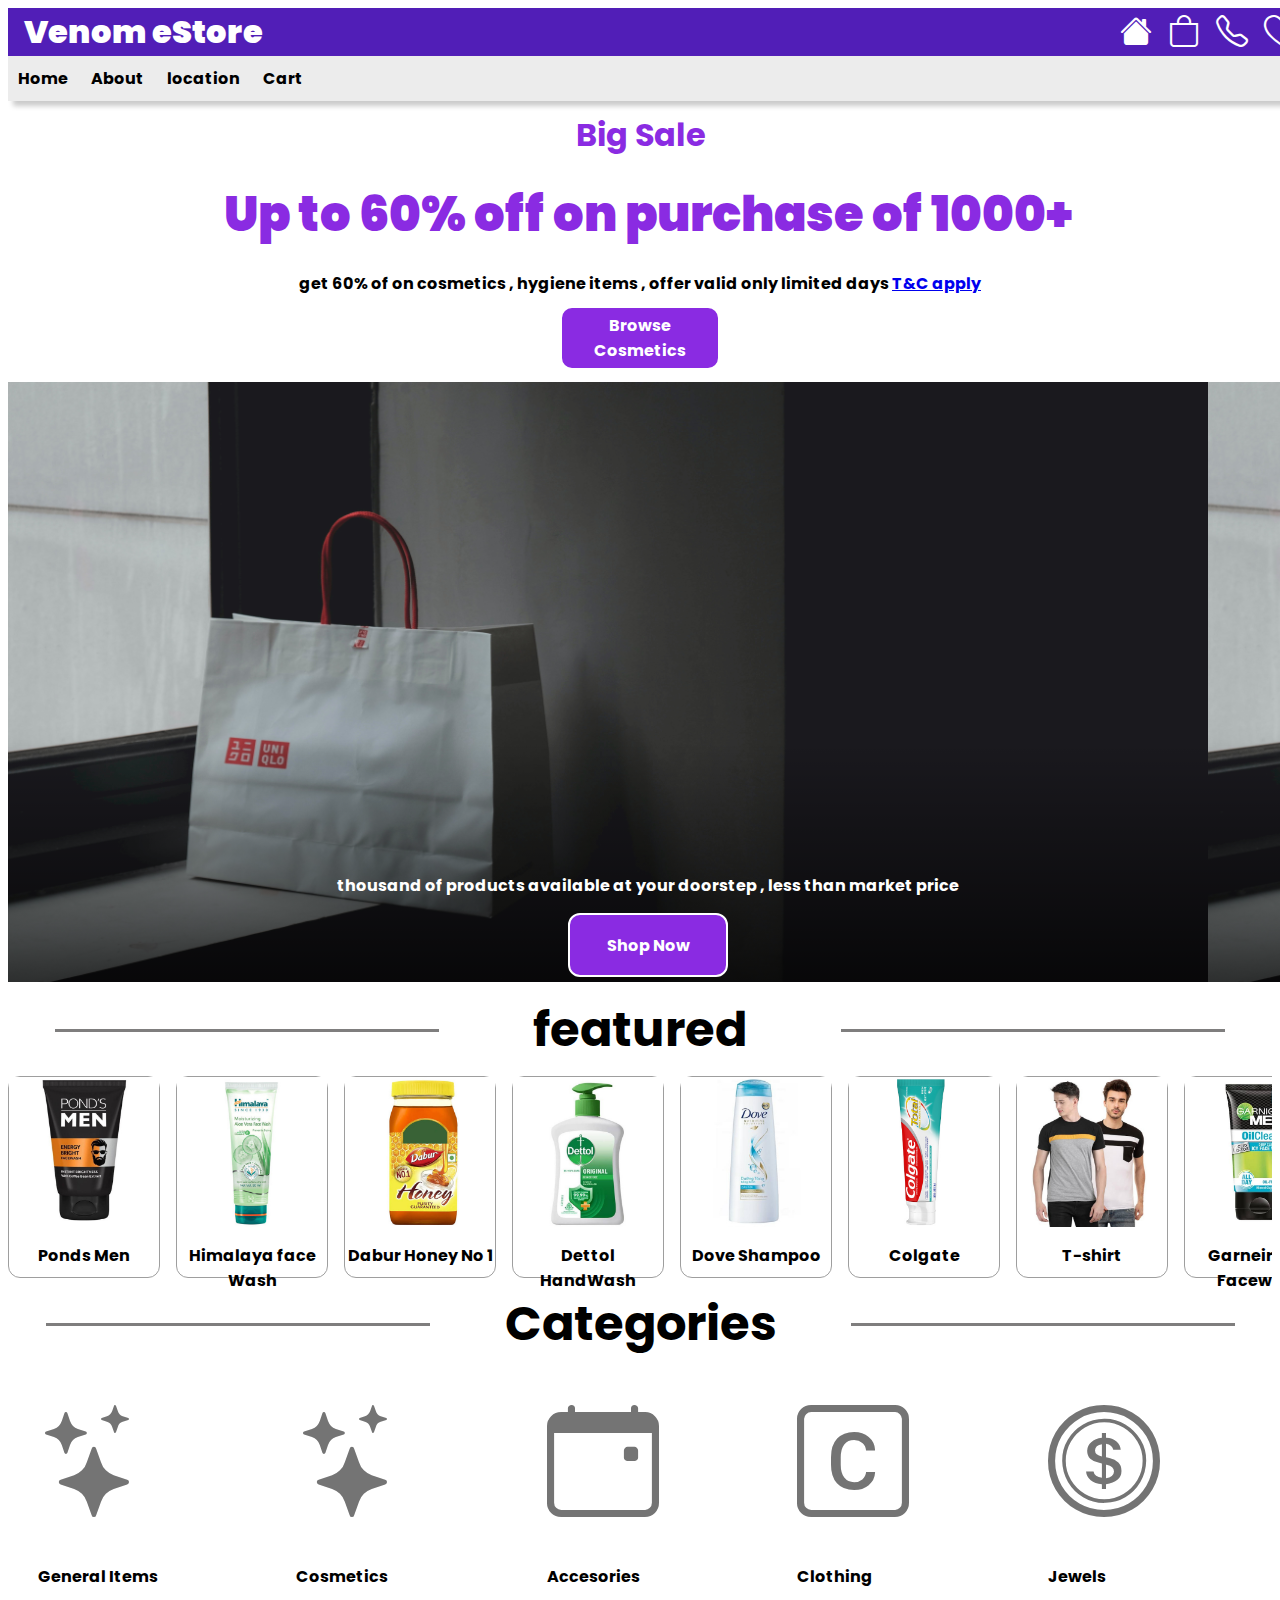
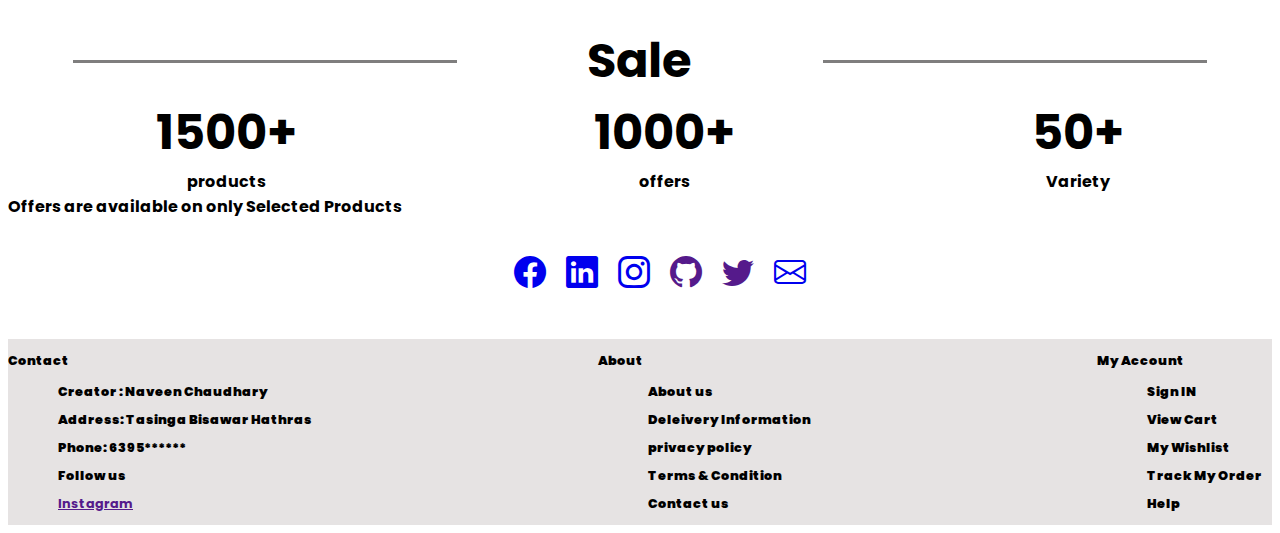
<file: index.html>
<!DOCTYPE html>
<html lang="en">
<head>
    <meta charset="UTF-8">
    <meta http-equiv="X-UA-Compatible" content="IE=edge">
    <meta name="viewport" content="width=device-width, initial-scale=1.0">
    <title>Shop </title>
    <link rel="stylesheet" href="home.css">
    <link rel="stylesheet" href="help.css">

<!-- font family -->
<link rel="preconnect" href="https://fonts.googleapis.com">
<link rel="preconnect" href="https://fonts.gstatic.com" crossorigin>
<link href="https://fonts.googleapis.com/css2?family=Poppins:wght@100&display=swap" rel="stylesheet">
<!-- end font -->

<!-- bootstrap -->
<!-- CSS only -->
<link rel="stylesheet" href="Responsive.css">
<link rel="stylesheet" href="https://cdn.jsdelivr.net/npm/bootstrap-icons@1.9.1/font/bootstrap-icons.css">
<link href="https://cdn.jsdelivr.net/npm/bootstrap@5.2.0/dist/css/bootstrap.min.css" rel="stylesheet" integrity="sha384-gH2yIJqKdNHPEq0n4Mqa/HGKIhSkIHeL5AyhkYV8i59U5AR6csBvApHHNl/vI1Bx" crossorigin="anonymous">

<!-- Ennd JavaScript -->
</head>
<body>
 <!-- Navbar -->
    <header id="header">
         <div id="hamBurger"><i class="bi bi-three-dots"></i>
         </div>
         <div id="brandname">
            Venom eStore
        </div>
        <div id="icons">
            <!-- <div id="cross"><i class="bi bi-arrow-left"></i></div>  -->
            
            <a href="index.html"><i class="bi fa-3x fa-xl bi-house-fill" style="font-size:2em"></i></a>
            <a href="cart.html"><i class="bi bi-bag" style="font-size:2em"></i></a>
            
            <a href="help.html"><i class="bi bi-telephone" style="font-size:2em"></i></a>
            <a href="wishlist.html"> <i class="bi bi-heart" style="font-size:2em"></i></a>
           
            <!-- <i class="bi bi-info-circle-fill" style="font-size:2em"></i> -->
        </div>

        <div id="sidebar">
       <i class="bi bi-arrow-left" style="font-size:2em;" id="cross"></i>
             <div>
                
                <a href="index.html"><i class="bi fa-3x fa-xl bi-house-fill" style="font-size:2em"></i></a>
                Home
               <a href="cart.html"> <i class="bi bi-bag" style="font-size:2em"></i></a>Cart
                
                <a href="wishlist.html"><i class="bi bi-heart" style="font-size:2em"></i></a>
                Wishlist
                
                <a href="help.html"><i class="bi bi-telephone" style="font-size:2em"></i></a>
                Help
               
                <a href=""> <i class="bi bi-geo-alt"style="font-size:2em"></i></a>
                YourLocation 
                
                <a href=""><i class="bi bi-graph-up-arrow"style="font-size:2em"></i></a>
                Track Your Order
                
                <a href=""><i class="bi bi-hand-thumbs-up"style="font-size:2em"></i></a>
                Support Me
             </div>
            <div>
                <div>
                        <p>
                            You Can Shop Anything You want
                        </p>
                        <p>
                            Feel Free to shop
                        </p>
                </div>
            </div> 
        </div>
    </header>
    <!-- Navbar End -->

    <div id="subheader">
        <a href="index.html">Home</a>
        <a href="help.html">About</a>
        <a  href="https://www.google.com">location</a>
        <a href="cart.html">Cart</a>
    </div>

<!-- Caraosel -->
<div id="carausel">

 <p id="sale">Big Sale</p>
 <p id="saledetails">Up to 60% off on purchase of 1000+</p>
 <p id="saleinfo">get 60% of on cosmetics , hygiene items , offer valid only limited days
    <span><a href="http://">T&C apply</a></span>
 </p>
 <button id="cosmeticbtn" class="button">Browse Cosmetics</button>

 
 <div id="banner">
 <div>
     <button style="margin: 5px auto;" class="button">Shop Now</button>
     <p>thousand of products available at your doorstep , less than market price</p>
 </div>
 </div>
</div>
<!-- carausel End -->

<!-- Tab -->
<div class="divtitle"><div></div><span>featured</span><div></div></div>


<div id="featured" class="scrollbar">
    
    <div class="featured card">
      <img src="pondsmen.jpg" alt="">
      <p>Ponds Men</p>₹
      <!-- <div>100</div> -->
      <button class="addtocart" id="pondsmen" onclick="showloader()">164</button>
    </div>

    <div class="featured card">
    <img src="Himallaya.jpg" alt="">
    <p>Himalaya face Wash</p>₹
    <!-- <div>100</div> -->
    <button class="addtocart" id="Himallaya" onclick="showloader()">65</button>
    </div>

    <div class="featured card">
        <img src="daburhoney.jpg" alt="">
        <p>Dabur Honey No 1</p>₹
        <!-- <div>100</div> -->
        <button class="addtocart" id="daburhoney" onclick="showloader()">399</button>        
    </div>
    <div class="featured card">
        <img src="dettol.jpg" alt="">
        <p>Dettol HandWash</p>₹
        <!-- <div>100</div> -->
        <button class="addtocart" id="dettol" onclick="showloader()">79</button>        
    </div>
    <div class="featured card">
        <img src="dove.jpg" alt="">
        <p>Dove Shampoo</p>₹
        <!-- <div>100</div> -->
        <button class="addtocart" id="dove" onclick="showloader()">287</button>        
    </div>
    <div class="featured card">
        <img src="Colgate.jpg" alt="">
        <p>Colgate</p>₹
        <!-- <div>100</div> -->
        <button class="addtocart" id="Colgate" onclick="showloader()">200</button>
    </div>
    <div class="featured card">
        <img src="Tshits.jpg" alt="">
        <p>T-shirt</p>₹
        <!-- <div>100</div> -->
        <button class="addtocart" id="Tshits" onclick="showloader()">499</button>
    </div>
    <div class="featured card">
        <img src="garneirmen.jpg" alt="">
        <p>Garneir Men Facewash</p>₹
        <!-- <div>100</div> --><button class="addtocart" id="garneirmen" onclick="showloader()">99</button>
    </div>
    
</div>


<div class="divtitle"><div></div><span>Categories</span><div></div></div>

<div id="categories" class="scrollbar">
    <div class="symbolbox">
        <div>
           <a href="generalitems.html"><i class="bi bi-stars symbol"></i></a>
    </div>
    <p>
General Items
    </p>
</div>


    <div class="symbolbox">
        <div>
            <a href="cosmetics.html"><i class="bi bi-stars symbol"></i></a>
        </div>
    <p>
Cosmetics
    </p></div>
    <div class="symbolbox">
        <div>
      
           <a href="accessories.html"><i class="bi bi-calendar-event symbol"></i> </a>
    </div>
    <p>
Accesories
    </p></div>
    <div class="symbolbox">
        <div>
            <a href="clothing.html"><i class="bi bi-c-square symbol"></i></a>
    </div>
    <p>
Clothing
    </p></div>
    <div class="symbolbox">
        <div>
            <a href="accessories.html"><i class="bi bi-coin symbol"></i> </a>
    </div>
    <p>
Jewels
    </p></div>

</div>



<div class="divtitle"><div></div><span>Sale</span><div></div></div>  
<div id="salestatics">
    <div>

        <div>
            1500+
        </div>
 products
    </div>


    <div>

        <div>
1000+ 
        </div>
offers
    </div>


    <div>

        <div>
50+
        </div>
Variety
    </div>

</div>

<div class="saleinfo">
 Offers are available on only Selected Products 
</div>



<div class="contact">
    <!-- <p>Connect with me</p> -->
    <ul style="font-size: 2rem;">
       <a href="https://www.facebook.com/samrat.navi.52"><li><i class="bi bi-facebook"></i></li></a>
       <a href="https://www.linkedin.com/in/naveen-chaudhary-6b2755227"><li><i class="bi bi-linkedin"></i></li></a>
       <a href="https://www.instagram.com/naveenchaudhary1402/"><li><i class="bi bi-instagram"></i></li></a>
       <a href=""><li><i class="bi bi-github"></i></li></a>
       <a href=""><li><i class="bi bi-twitter"></i></li></a>
       <a href="mailto:navi1419naveen@gmail.com"><li><i class="bi bi-envelope"></i></li></a>

    </ul>
</div>



<div id="alertcontainer">
    <div id="alert">
    Item Added to Cart
        <div>
    <div id="loader1"></div>
    <div id="loader2"></div>
    <div id="loader3"></div>
        </div>
      </div>
  </div>


<footer style="font-size: 0.8rem;">
    <div> <p>Contact</p>
      <ul>
        <li>Creator : Naveen Chaudhary</li>
        <li>Address: Tasinga Bisawar Hathras </li>
        <li>Phone:  6395******</li>
        <li>Follow us</li>
        <li><a href="">Instagram</a></li>
      </ul>
     </div>

    <div> <p>About</p>
   <ul>
    <li>About us</li>
    <li>Deleivery Information</li>
    <li>privacy policy</li>
    <li>Terms & Condition</li>
    <li>Contact us</li>
   </ul>
    </div>
<div> <p>My Account</p>

    <ul>
        <li>Sign IN</li>
        <li>View Cart</li>
        <li>My Wishlist</li>
        <li>Track My Order</li>
        <li>Help</li>
    </ul>

 </div>
</footer>




<!-- JavaScript Bundle with Popper -->
<script src="https://cdn.jsdelivr.net/npm/bootstrap@5.2.0/dist/js/bootstrap.bundle.min.js" integrity="sha384-A3rJD856KowSb7dwlZdYEkO39Gagi7vIsF0jrRAoQmDKKtQBHUuLZ9AsSv4jD4Xa" crossorigin="anonymous"></script>
<script src="home.js"></script>
</body>
</html>
</file>
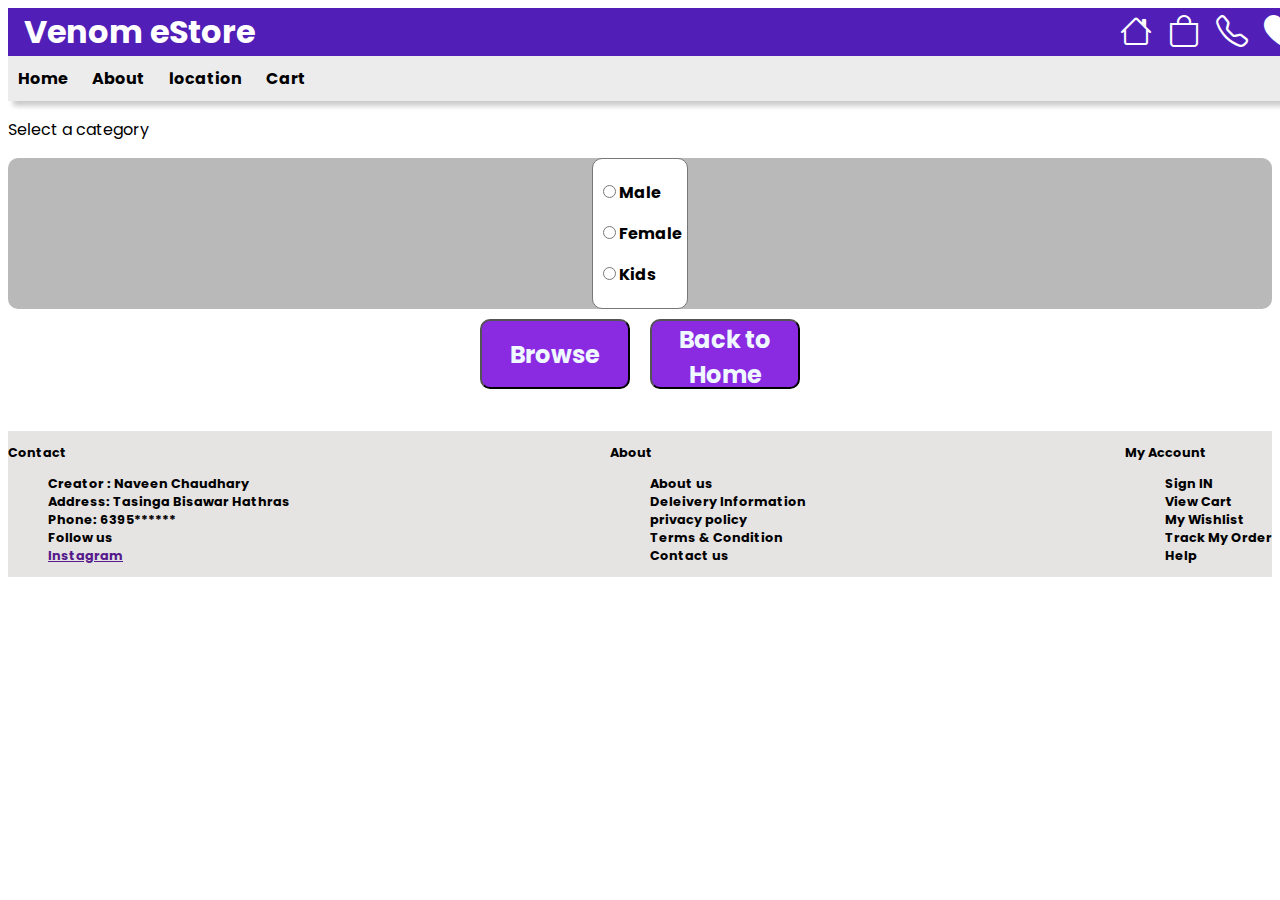
<file: accessories.html>
<!DOCTYPE html>
<html lang="en">
<head>
    <meta charset="UTF-8">
    <meta http-equiv="X-UA-Compatible" content="IE=edge">
    <meta name="viewport" content="width=device-width, initial-scale=1.0">
    <title>Shop </title>
    <link rel="stylesheet" href="home.css">

<!-- font family -->
<link rel="preconnect" href="https://fonts.googleapis.com">
<link rel="preconnect" href="https://fonts.gstatic.com" crossorigin>
<link href="https://fonts.googleapis.com/css2?family=Poppins:wght@100&display=swap" rel="stylesheet">
<!-- end font -->

<!-- bootstrap -->
<!-- CSS only -->
<link rel="stylesheet" href="Responsive.css">
<link rel="stylesheet" href="https://cdn.jsdelivr.net/npm/bootstrap-icons@1.9.1/font/bootstrap-icons.css">
<link href="https://cdn.jsdelivr.net/npm/bootstrap@5.2.0/dist/css/bootstrap.min.css" rel="stylesheet" integrity="sha384-gH2yIJqKdNHPEq0n4Mqa/HGKIhSkIHeL5AyhkYV8i59U5AR6csBvApHHNl/vI1Bx" crossorigin="anonymous">

<!-- Ennd JavaScript -->
</head>
<body>
 <!-- Navbar -->
    <header id="header">
         <div id="hamBurger"><i class="bi bi-three-dots"></i>
         </div>
         <div id="brandname">
            Venom eStore
        </div>
        <div id="icons">
            <!-- <div id="cross"><i class="bi bi-arrow-left"></i></div>  -->
            
            <a href="index.html"><i class="bi fa-3x fa-xl bi-house" style="font-size:2em"></i></a>
            <a href="cart.html"><i class="bi bi-bag" style="font-size:2em"></i></a>
            
            <a href="help.html"><i class="bi bi-telephone" style="font-size:2em"></i></a>
            <a href="wishlist.html"> <i class="bi bi-heart-fill" style="font-size:2em"></i></a>
           
            <!-- <i class="bi bi-info-circle-fill" style="font-size:2em"></i> -->
        </div>

        <div id="sidebar">
       <i class="bi bi-arrow-left" style="font-size:2em;" id="cross"></i>
             <div>
                
                <a href="index.html"><i class="bi fa-3x fa-xl bi-house" style="font-size:2em"></i></a>
                Home
               <a href="cart.html"> <i class="bi bi-bag" style="font-size:2em"></i></a>Cart
                
                <a href="wishlist.html"><i class="bi bi-heart-fill" style="font-size:2em"></i></a>
                Wishlist
                
                <a href="help.html"><i class="bi bi-telephone" style="font-size:2em"></i></a>
                Help
               
                <a href=""> <i class="bi bi-geo-alt"style="font-size:2em"></i></a>
                YourLocation 
                
                <a href=""><i class="bi bi-graph-up-arrow"style="font-size:2em"></i></a>
                Track Your Order
                
                <a href=""><i class="bi bi-hand-thumbs-up"style="font-size:2em"></i></a>
                Support Me
             </div>
            <div>
                <div>
                        <p>
                            You Can Shop Anything You want
                        </p>
                        <p>
                            Feel Free to shop
                        </p>
                </div>
            </div> 
        </div>
    </header>
    <!-- Navbar End -->

    <div id="subheader">
        <a href="index.html">Home</a>
        <a href="help.html">About</a>
        <a  href="#">location</a>
        <a href="cart.html">Cart</a>
    </div>
  

    <p>Select a category</p>

    <div id="categoriescontainer">

   
      <div class="table">
         <p> <input type="radio" name="gender">Male </p>
         <p> <input type="radio" name="gender">Female </p>
         <p> <input type="radio" name="gender">Kids</p>

      </div>
      <div class="table" id="maleclothes">
         <p> <input type="radio" name="clothtype">Watches</p>
         <p> <input type="radio" name="clothtype">Smart Watches</p>
         <p> <input type="radio" name="clothtype">Belts</p>
         <p> <input type="radio" name="clothtype">Sunglasses</p>
         <p> <input type="radio" name="clothtype">headphones</p>
         <p> <input type="radio" name="clothtype">footwear</p>
      </div>

      <div class="table" id="femaleclothes">
        <p> <input type="radio" name="clothtype">Jewellery</p>
        <p> <input type="radio" name="clothtype">Purses</p>
        <p> <input type="radio" name="clothtype">handbangs</p>
        <p> <input type="radio" name="clothtype">watches</p>
        <p> <input type="radio" name="clothtype">Bracelets</p>
        <p> <input type="radio" name="clothtype">Others</p>
     </div>

     
     <div class="table" id="kidsclothes">
        <p> <input type="radio" name="clothtype">Superhero bandana</p>
        <p> <input type="radio" name="clothtype">Costumes add ons</p>
        <p> <input type="radio" name="clothtype">Marvel </p>
        <p> <input type="radio" name="clothtype">Watches</p>
        <p> <input type="radio" name="clothtype">Shoes</p>
        <p> <input type="radio" name="clothtype">School items</p>
     </div>


      <div class="table" id="pricerange">
         <p> <input type="radio" name="price" > <500 </p>
         <p> <input type="radio" name="price" >  500-1000 </p>
         <p> <input type="radio" name="price" > 1000-1500 </p>
         <p> <input type="radio" name="price" > 1500-2000 </p>
         <p> <input type="radio" name="price" > 2000-3000</p>
         <p> <input type="radio" name="price" > 3000> </p>
      </div>
    </div>

    <div id="buttongroup">
        <a href="#"><button onclick="showloader(1000)">Browse</button></a>
        <a href="index.html"><button>Back to Home</button></a>
    </div>

    <div id="alertcontainer">
        <div id="alert">
         Successfully  Done !!
            <div>
        <div id="loader1"></div>
        <div id="loader2"></div>
        <div id="loader3"></div>
            </div>
          </div>
      </div>


    <footer style="font-size: 0.8rem;">
        <div> <p>Contact</p>
          <ul>
            <li>Creator : Naveen Chaudhary</li>
            <li>Address: Tasinga Bisawar Hathras </li>
            <li>Phone:  6395******</li>
            <li>Follow us</li>
            <li><a href="">Instagram</a></li>
          </ul>
         </div>
    
        <div> <p>About</p>
       <ul>
        <li>About us</li>
        <li>Deleivery Information</li>
        <li>privacy policy</li>
        <li>Terms & Condition</li>
        <li>Contact us</li>
       </ul>
        </div>
    <div> <p>My Account</p>
    
        <ul>
            <li>Sign IN</li>
            <li>View Cart</li>
            <li>My Wishlist</li>
            <li>Track My Order</li>
            <li>Help</li>
        </ul>
    
     </div>
    </footer>
    
    
    
    
    <!-- JavaScript Bundle with Popper -->
    <script src="https://cdn.jsdelivr.net/npm/bootstrap@5.2.0/dist/js/bootstrap.bundle.min.js" integrity="sha384-A3rJD856KowSb7dwlZdYEkO39Gagi7vIsF0jrRAoQmDKKtQBHUuLZ9AsSv4jD4Xa" crossorigin="anonymous"></script>
    <script src="home.js"></script>
    </body>
    </html>
</file>
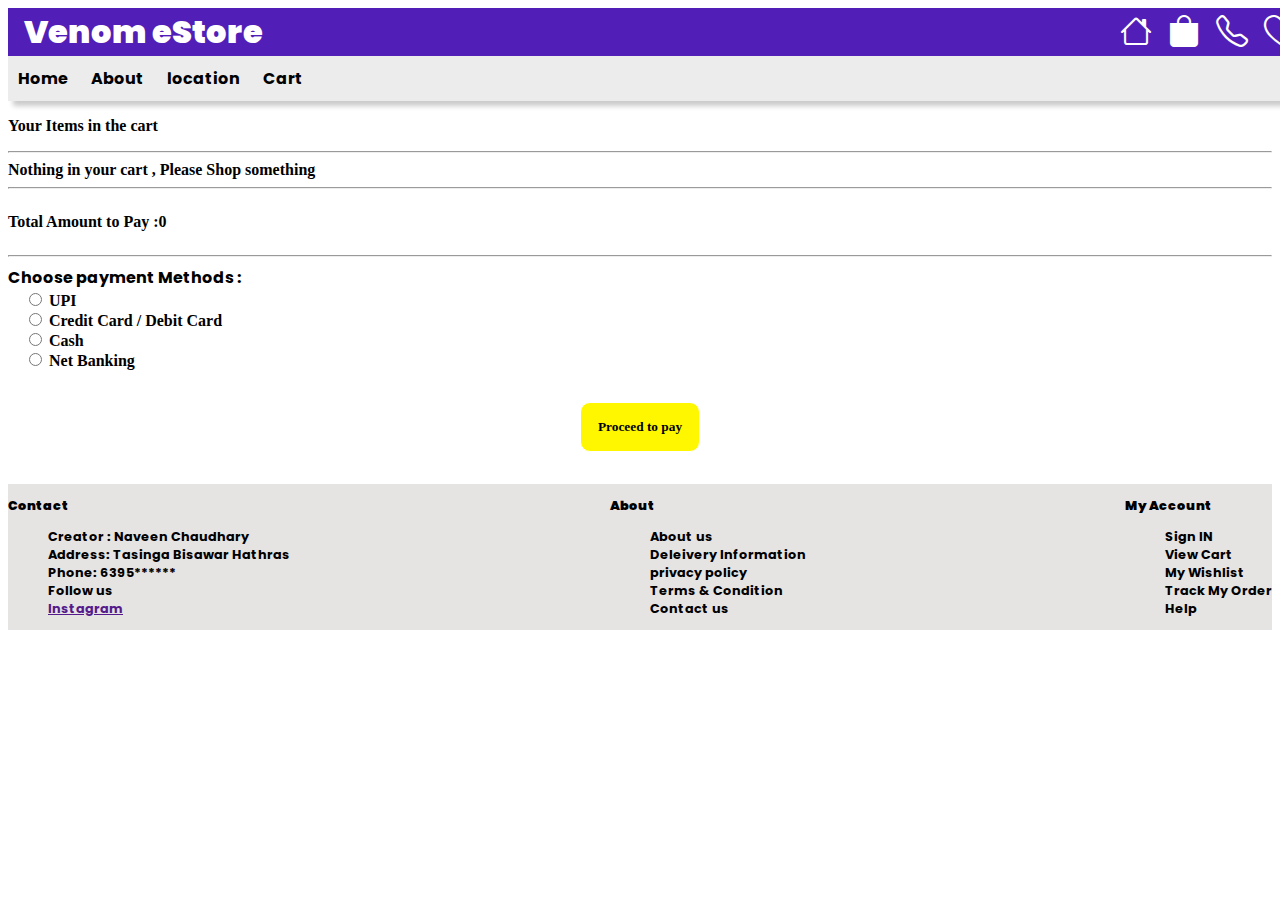
<file: cart.html>
<!DOCTYPE html>
<html lang="en">
<head>
    <meta charset="UTF-8">
    <meta http-equiv="X-UA-Compatible" content="IE=edge">
    <meta name="viewport" content="width=device-width, initial-scale=1.0">
    <title>Shop </title>
    <link rel="stylesheet" href="home.css">
    <link rel="stylesheet" href="cart.css">

<!-- font family -->
<link rel="preconnect" href="https://fonts.googleapis.com">
<link rel="preconnect" href="https://fonts.gstatic.com" crossorigin>
<link href="https://fonts.googleapis.com/css2?family=Poppins:wght@100&display=swap" rel="stylesheet">
<!-- end font -->

<!-- bootstrap -->
<!-- CSS only -->
<link rel="stylesheet" href="Responsive.css">
<link rel="stylesheet" href="https://cdn.jsdelivr.net/npm/bootstrap-icons@1.9.1/font/bootstrap-icons.css">
<link href="https://cdn.jsdelivr.net/npm/bootstrap@5.2.0/dist/css/bootstrap.min.css" rel="stylesheet" integrity="sha384-gH2yIJqKdNHPEq0n4Mqa/HGKIhSkIHeL5AyhkYV8i59U5AR6csBvApHHNl/vI1Bx" crossorigin="anonymous">

<!-- Ennd JavaScript -->
</head>
<body>
 <!-- Navbar -->
    <header id="header">
         <div id="hamBurger"><i class="bi bi-three-dots"></i>
         </div>
         <div id="brandname">
            Venom eStore
        </div>
        <div id="icons">
            <!-- <div id="cross"><i class="bi bi-arrow-left"></i></div>  -->
            
            <a href="index.html"><i class="bi fa-3x fa-xl bi-house" style="font-size:2em"></i></a>
            <a href="cart.html"><i class="bi bi-bag-fill" style="font-size:2em"></i></a>
            
            <a href="help.html"><i class="bi bi-telephone" style="font-size:2em"></i></a>
            <a href="wishlist.html"> <i class="bi bi-heart" style="font-size:2em"></i></a>
           
            <!-- <i class="bi bi-info-circle-fill" style="font-size:2em"></i> -->
        </div>

        <div id="sidebar">
       <i class="bi bi-arrow-left" style="font-size:2em;" id="cross"></i>
             <div>
                
                <a href="index.html"><i class="bi fa-3x fa-xl bi-house" style="font-size:2em"></i></a>
                Home
               <a href="cart.html"> <i class="bi bi-bag-fill" style="font-size:2em"></i></a>Cart
                
                <a href="wishlist.html"><i class="bi bi-heart" style="font-size:2em"></i></a>
                Wishlist
                
                <a href="help.html"><i class="bi bi-telephone" style="font-size:2em"></i></a>
                Help
               
                <a href=""> <i class="bi bi-geo-alt"style="font-size:2em"></i></a>
                YourLocation 
                
                <a href=""><i class="bi bi-graph-up-arrow"style="font-size:2em"></i></a>
                Track Your Order
                
                <a href=""><i class="bi bi-hand-thumbs-up"style="font-size:2em"></i></a>
                Support Me
             </div>
            <div>
                <div>
                        <p>
                            You Can Shop Anything You want
                        </p>
                        <p>
                            Feel Free to shop
                        </p>
                </div>
            </div> 
        </div>
    </header>
    <!-- Navbar End -->

    <div id="subheader">
        <a href="index.html">Home</a>
        <a href="help.html">About</a>
        <a  href="https://google.com">location</a>
        <a href="cart.html">Cart</a>
    </div>


    <div id="allcart">
          
    <p class="carttitle">Your Items in  the cart</p>
    <hr>
     <div id="cartitemcontainer">
     
     </div>

     
     <div id="bill">
        <p>
            Total Amount to Pay : 
        </p>
        <p id="amount">
             0
        </p>
     </div>


     <hr>

     Choose payment Methods :
     <div id="payment" style="margin-left: 1rem;">
        <input type="radio" name="payment"> UPI <br>
        <input type="radio" name="payment"> Credit Card / Debit Card <br>
        <input type="radio" name="payment"> Cash <br>
        <input type="radio" name="payment"> Net Banking <br>
     </div>

     <button id="paymentbutton" onclick="showloader()">Proceed to pay</button>



    </div>

    <!-- alert -->
  
  <div id="alertcontainer">
    <div id="alert">
        payment processing
        <div>
    <div id="loader1"></div>
    <div id="loader2"></div>
    <div id="loader3"></div>
        </div>
      </div>
  </div>






    <footer style="font-size: 0.8rem;">
        <div> <p>Contact</p>
          <ul>
            <li>Creator : Naveen Chaudhary</li>
            <li>Address: Tasinga Bisawar Hathras </li>
            <li>Phone:  6395******</li>
            <li>Follow us</li>
            <li><a href="">Instagram</a></li>
          </ul>
         </div>
    
        <div> <p>About</p>
       <ul>
        <li>About us</li>
        <li>Deleivery Information</li>
        <li>privacy policy</li>
        <li>Terms & Condition</li>
        <li>Contact us</li>
       </ul>
        </div>
    <div> <p>My Account</p>
    
        <ul>
            <li>Sign IN</li>
            <li>View Cart</li>
            <li>My Wishlist</li>
            <li>Track My Order</li>
            <li>Help</li>
        </ul>
    
     </div>
    </footer>
    
    
    
    
    <!-- JavaScript Bundle with Popper -->
    <script src="https://cdn.jsdelivr.net/npm/bootstrap@5.2.0/dist/js/bootstrap.bundle.min.js" integrity="sha384-A3rJD856KowSb7dwlZdYEkO39Gagi7vIsF0jrRAoQmDKKtQBHUuLZ9AsSv4jD4Xa" crossorigin="anonymous"></script>
    <script src="home.js"></script>
    <script src="cart.js"></script>
    </body>
    </html>
</file>
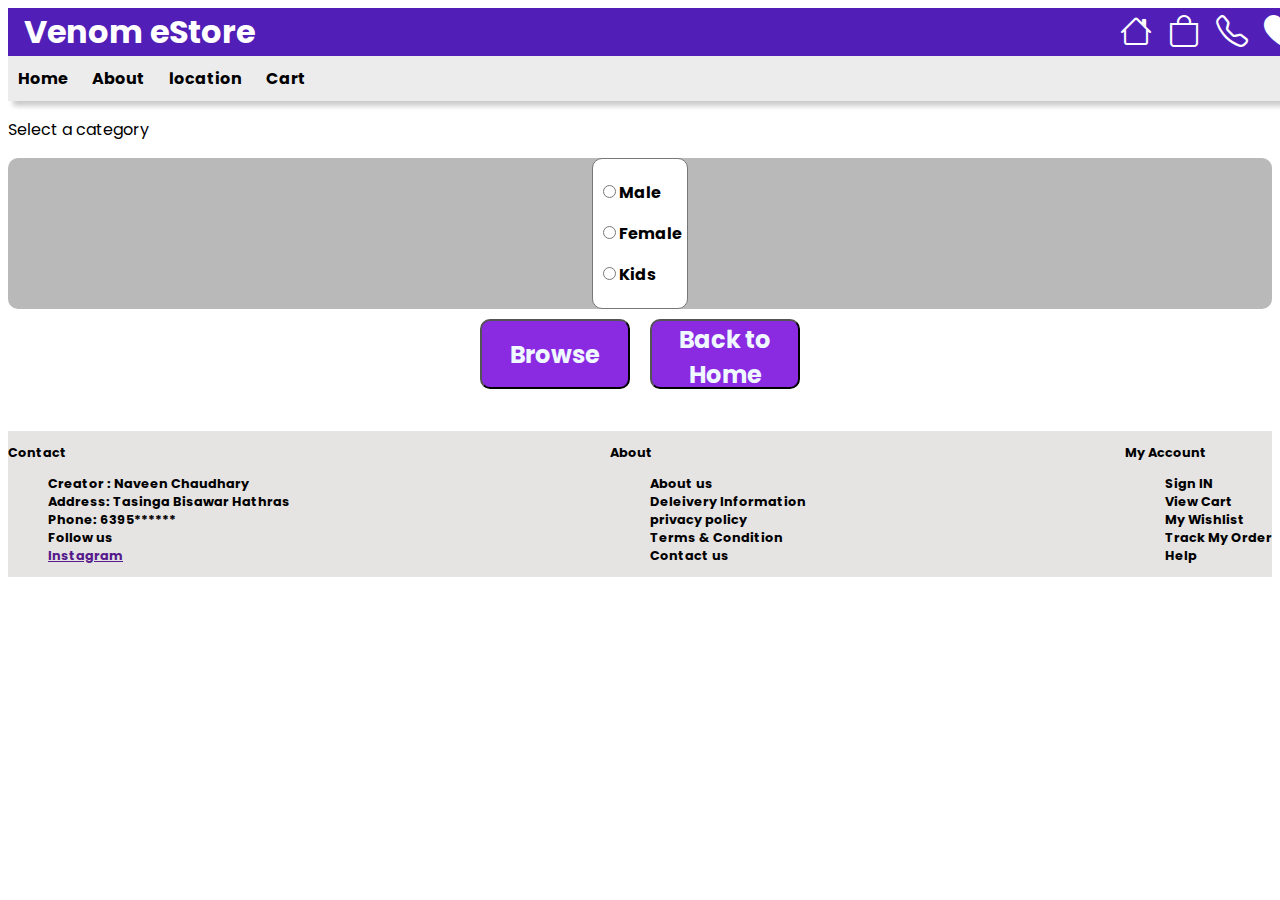
<file: clothing.html>
<!DOCTYPE html>
<html lang="en">
<head>
    <meta charset="UTF-8">
    <meta http-equiv="X-UA-Compatible" content="IE=edge">
    <meta name="viewport" content="width=device-width, initial-scale=1.0">
    <title>Shop </title>
    <link rel="stylesheet" href="home.css">

<!-- font family -->
<link rel="preconnect" href="https://fonts.googleapis.com">
<link rel="preconnect" href="https://fonts.gstatic.com" crossorigin>
<link href="https://fonts.googleapis.com/css2?family=Poppins:wght@100&display=swap" rel="stylesheet">
<!-- end font -->

<!-- bootstrap -->
<!-- CSS only -->
<link rel="stylesheet" href="Responsive.css">
<link rel="stylesheet" href="https://cdn.jsdelivr.net/npm/bootstrap-icons@1.9.1/font/bootstrap-icons.css">
<link href="https://cdn.jsdelivr.net/npm/bootstrap@5.2.0/dist/css/bootstrap.min.css" rel="stylesheet" integrity="sha384-gH2yIJqKdNHPEq0n4Mqa/HGKIhSkIHeL5AyhkYV8i59U5AR6csBvApHHNl/vI1Bx" crossorigin="anonymous">

<!-- Ennd JavaScript -->
</head>
<body>
 <!-- Navbar -->
    <header id="header">
         <div id="hamBurger"><i class="bi bi-three-dots"></i>
         </div>
         <div id="brandname">
            Venom eStore
        </div>
        <div id="icons">
            <!-- <div id="cross"><i class="bi bi-arrow-left"></i></div>  -->
            
            <a href="index.html"><i class="bi fa-3x fa-xl bi-house" style="font-size:2em"></i></a>
            <a href="cart.html"><i class="bi bi-bag" style="font-size:2em"></i></a>
            
            <a href="help.html"><i class="bi bi-telephone" style="font-size:2em"></i></a>
            <a href="wishlist.html"> <i class="bi bi-heart-fill" style="font-size:2em"></i></a>
           
            <!-- <i class="bi bi-info-circle-fill" style="font-size:2em"></i> -->
        </div>

        <div id="sidebar">
       <i class="bi bi-arrow-left" style="font-size:2em;" id="cross"></i>
             <div>
                
                <a href="index.html"><i class="bi fa-3x fa-xl bi-house" style="font-size:2em"></i></a>
                Home
               <a href="cart.html"> <i class="bi bi-bag" style="font-size:2em"></i></a>Cart
                
                <a href="wishlist.html"><i class="bi bi-heart-fill" style="font-size:2em"></i></a>
                Wishlist
                
                <a href="help.html"><i class="bi bi-telephone" style="font-size:2em"></i></a>
                Help
               
                <a href=""> <i class="bi bi-geo-alt"style="font-size:2em"></i></a>
                YourLocation 
                
                <a href=""><i class="bi bi-graph-up-arrow"style="font-size:2em"></i></a>
                Track Your Order
                
                <a href=""><i class="bi bi-hand-thumbs-up"style="font-size:2em"></i></a>
                Support Me
             </div>
            <div>
                <div>
                        <p>
                            You Can Shop Anything You want
                        </p>
                        <p>
                            Feel Free to shop
                        </p>
                </div>
            </div> 
        </div>
    </header>
    <!-- Navbar End -->

    <div id="subheader">
        <a href="index.html">Home</a>
        <a href="help.html">About</a>
        <a  href="#">location</a>
        <a href="cart.html">Cart</a>
    </div>
  

    <p>Select a category</p>

    <div id="categoriescontainer">

   
      <div class="table">
         <p> <input type="radio" name="gender">Male </p>
         <p> <input type="radio" name="gender">Female </p>
         <p> <input type="radio" name="gender">Kids</p>

      </div>
      <div class="table" id="maleclothes">
         <p> <input type="radio" name="clothtype">Shirt</p>
         <p> <input type="radio" name="clothtype">Jeans</p>
         <p> <input type="radio" name="clothtype">blazzer</p>
         <p> <input type="radio" name="clothtype">T shirts</p>
         <p> <input type="radio" name="clothtype">trousers</p>
         <p> <input type="radio" name="clothtype">footwear</p>
      </div>

      <div class="table" id="femaleclothes">
        <p> <input type="radio" name="clothtype">Dresses</p>
        <p> <input type="radio" name="clothtype">Kurtas</p>
        <p> <input type="radio" name="clothtype">Jeans</p>
        <p> <input type="radio" name="clothtype">Top & Tees</p>
        <p> <input type="radio" name="clothtype">Sports</p>
        <p> <input type="radio" name="clothtype">Others</p>
     </div>

     
     <div class="table" id="kidsclothes">
        <p> <input type="radio" name="clothtype">Girls</p>
        <p> <input type="radio" name="clothtype">Kurta Pajama</p>
        <p> <input type="radio" name="clothtype">Infants dress</p>
        <p> <input type="radio" name="clothtype">Boys</p>
        <p> <input type="radio" name="clothtype">Teen</p>
        <p> <input type="radio" name="clothtype">Character</p>
     </div>


      <div class="table" id="pricerange">
         <p> <input type="radio" name="price" > <500 </p>
         <p> <input type="radio" name="price" >  500-1000 </p>
         <p> <input type="radio" name="price" > 1000-1500 </p>
         <p> <input type="radio" name="price" > 1500-2000 </p>
         <p> <input type="radio" name="price" > 2000-3000</p>
         <p> <input type="radio" name="price" > 3000> </p>
      </div>
    </div>

    <div id="buttongroup">
        <a href="#"><button onclick="showloader(1000)">Browse</button></a>
        <a href="index.html"><button>Back to Home</button></a>
    </div>

    <div id="alertcontainer">
        <div id="alert">
         Successfully  Done !!
            <div>
        <div id="loader1"></div>
        <div id="loader2"></div>
        <div id="loader3"></div>
            </div>
          </div>
      </div>


    <footer style="font-size: 0.8rem;">
        <div> <p>Contact</p>
          <ul>
            <li>Creator : Naveen Chaudhary</li>
            <li>Address: Tasinga Bisawar Hathras </li>
            <li>Phone:  6395******</li>
            <li>Follow us</li>
            <li><a href="">Instagram</a></li>
          </ul>
         </div>
    
        <div> <p>About</p>
       <ul>
        <li>About us</li>
        <li>Deleivery Information</li>
        <li>privacy policy</li>
        <li>Terms & Condition</li>
        <li>Contact us</li>
       </ul>
        </div>
    <div> <p>My Account</p>
    
        <ul>
            <li>Sign IN</li>
            <li>View Cart</li>
            <li>My Wishlist</li>
            <li>Track My Order</li>
            <li>Help</li>
        </ul>
    
     </div>
    </footer>
    
    
    
    
    <!-- JavaScript Bundle with Popper -->
    <script src="https://cdn.jsdelivr.net/npm/bootstrap@5.2.0/dist/js/bootstrap.bundle.min.js" integrity="sha384-A3rJD856KowSb7dwlZdYEkO39Gagi7vIsF0jrRAoQmDKKtQBHUuLZ9AsSv4jD4Xa" crossorigin="anonymous"></script>
    <script src="home.js"></script>
    </body>
    </html>
</file>
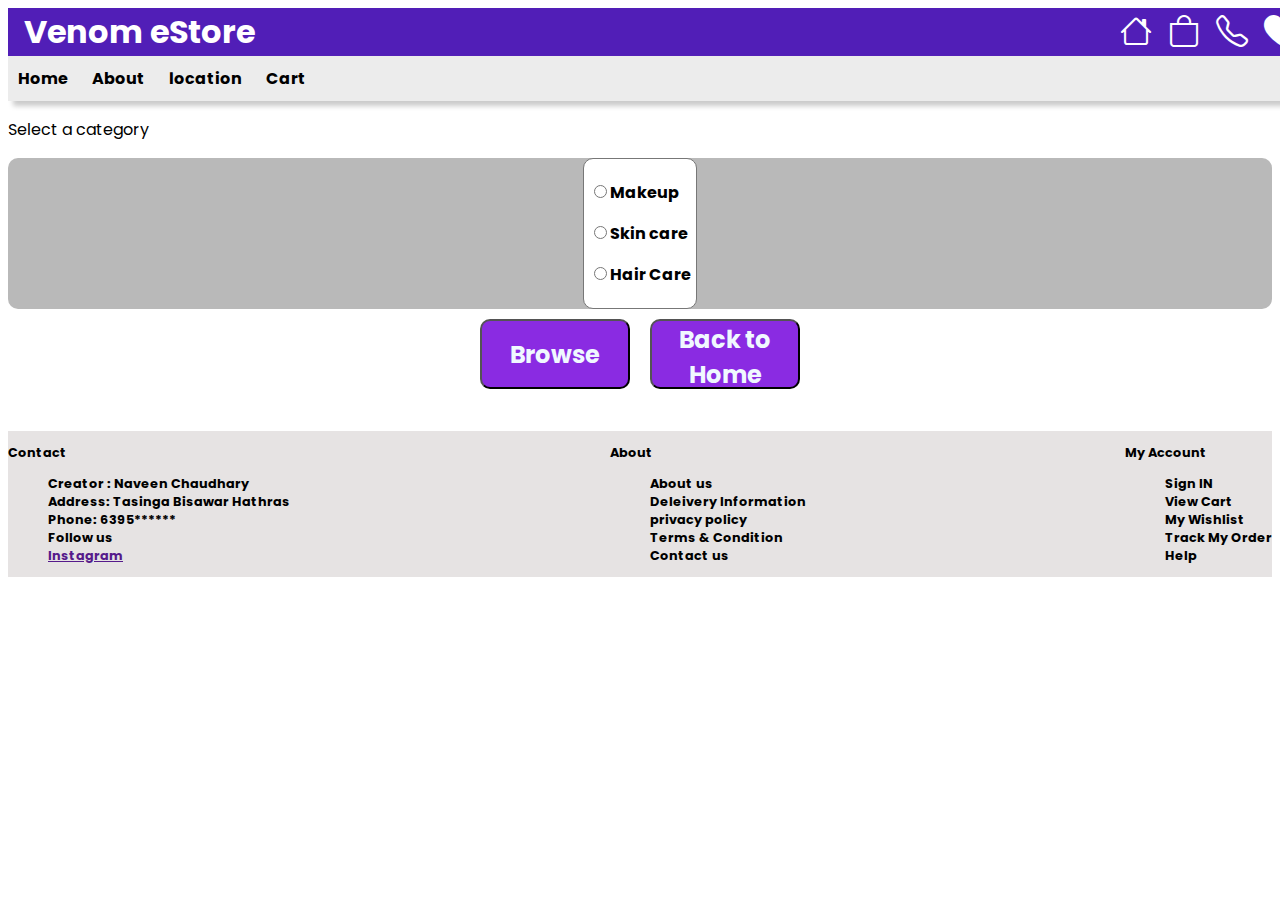
<file: cosmetics.html>
<!DOCTYPE html>
<html lang="en">
<head>
    <meta charset="UTF-8">
    <meta http-equiv="X-UA-Compatible" content="IE=edge">
    <meta name="viewport" content="width=device-width, initial-scale=1.0">
    <title>Shop </title>
    <link rel="stylesheet" href="home.css">

<!-- font family -->
<link rel="preconnect" href="https://fonts.googleapis.com">
<link rel="preconnect" href="https://fonts.gstatic.com" crossorigin>
<link href="https://fonts.googleapis.com/css2?family=Poppins:wght@100&display=swap" rel="stylesheet">
<!-- end font -->

<!-- bootstrap -->
<!-- CSS only -->
<link rel="stylesheet" href="Responsive.css">
<link rel="stylesheet" href="https://cdn.jsdelivr.net/npm/bootstrap-icons@1.9.1/font/bootstrap-icons.css">
<link href="https://cdn.jsdelivr.net/npm/bootstrap@5.2.0/dist/css/bootstrap.min.css" rel="stylesheet" integrity="sha384-gH2yIJqKdNHPEq0n4Mqa/HGKIhSkIHeL5AyhkYV8i59U5AR6csBvApHHNl/vI1Bx" crossorigin="anonymous">

<!-- Ennd JavaScript -->
</head>
<body>
 <!-- Navbar -->
    <header id="header">
         <div id="hamBurger"><i class="bi bi-three-dots"></i>
         </div>
         <div id="brandname">
            Venom eStore
        </div>
        <div id="icons">
            <!-- <div id="cross"><i class="bi bi-arrow-left"></i></div>  -->
            
            <a href="index.html"><i class="bi fa-3x fa-xl bi-house" style="font-size:2em"></i></a>
            <a href="cart.html"><i class="bi bi-bag" style="font-size:2em"></i></a>
            
            <a href="help.html"><i class="bi bi-telephone" style="font-size:2em"></i></a>
            <a href="wishlist.html"> <i class="bi bi-heart-fill" style="font-size:2em"></i></a>
           
            <!-- <i class="bi bi-info-circle-fill" style="font-size:2em"></i> -->
        </div>

        <div id="sidebar">
       <i class="bi bi-arrow-left" style="font-size:2em;" id="cross"></i>
             <div>
                
                <a href="index.html"><i class="bi fa-3x fa-xl bi-house" style="font-size:2em"></i></a>
                Home
               <a href="cart.html"> <i class="bi bi-bag" style="font-size:2em"></i></a>Cart
                
                <a href="wishlist.html"><i class="bi bi-heart-fill" style="font-size:2em"></i></a>
                Wishlist
                
                <a href="help.html"><i class="bi bi-telephone" style="font-size:2em"></i></a>
                Help
               
                <a href=""> <i class="bi bi-geo-alt"style="font-size:2em"></i></a>
                YourLocation 
                
                <a href=""><i class="bi bi-graph-up-arrow"style="font-size:2em"></i></a>
                Track Your Order
                
                <a href=""><i class="bi bi-hand-thumbs-up"style="font-size:2em"></i></a>
                Support Me
             </div>
            <div>
                <div>
                        <p>
                            You Can Shop Anything You want
                        </p>
                        <p>
                            Feel Free to shop
                        </p>
                </div>
            </div> 
        </div>
    </header>
    <!-- Navbar End -->

    <div id="subheader">
        <a href="index.html">Home</a>
        <a href="help.html">About</a>
        <a  href="#">location</a>
        <a href="cart.html">Cart</a>
    </div>
  

    <p>Select a category</p>

    <div id="categoriescontainer">

   
      <div class="table">
         <p> <input type="radio" name="gender">Makeup</p>
         <p> <input type="radio" name="gender">Skin care </p>
         <p> <input type="radio" name="gender">Hair Care</p>

      </div>
      <div class="table" id="maleclothes">
         <p> <input type="radio" name="clothtype">Face Makeup</p>
         <p> <input type="radio" name="clothtype">Eye Makeup</p>
         <p> <input type="radio" name="clothtype">Nails</p>
         <p> <input type="radio" name="clothtype">Brushes & Tools</p>
         <p> <input type="radio" name="clothtype">Gifts</p>
         <p> <input type="radio" name="clothtype">Lip Makeup</p>
      </div>

      <div class="table" id="femaleclothes">
        <p> <input type="radio" name="clothtype">Sunscreen</p>
        <p> <input type="radio" name="clothtype">Toner</p>
        <p> <input type="radio" name="clothtype">Moistuireser</p>
        <p> <input type="radio" name="clothtype">Mask</p>
        <p> <input type="radio" name="clothtype">Bath And Shower</p>
        <p> <input type="radio" name="clothtype">Hand and FootCare</p>
     </div>

     
     <div class="table" id="kidsclothes">
        <p> <input type="radio" name="clothtype">Shampoo</p>
        <p> <input type="radio" name="clothtype">Conditioners</p>
        <p> <input type="radio" name="clothtype">Nourishment</p>
        <p> <input type="radio" name="clothtype">oil</p>
        <p> <input type="radio" name="clothtype">By hair Type</p>
        <p> <input type="radio" name="clothtype">By concerns</p>
     </div>


      <div class="table" id="pricerange">
         <p> <input type="radio" name="price" > <200 </p>
         <p> <input type="radio" name="price" >  200-500 </p>
         <p> <input type="radio" name="price" > 500-750 </p>
         <p> <input type="radio" name="price" > 750-1000 </p>
         <p> <input type="radio" name="price" > 1000-1500</p>
         <p> <input type="radio" name="price" > 1500> </p>
      </div>
    </div>

    <div id="buttongroup">
        <a href="#"><button onclick="showloader(1000)">Browse</button></a>
        <a href="index.html"><button>Back to Home</button></a>
    </div>

    <div id="alertcontainer">
        <div id="alert">
         Successfully  Done !!
            <div>
        <div id="loader1"></div>
        <div id="loader2"></div>
        <div id="loader3"></div>
            </div>
          </div>
      </div>


    <footer style="font-size: 0.8rem;">
        <div> <p>Contact</p>
          <ul>
            <li>Creator : Naveen Chaudhary</li>
            <li>Address: Tasinga Bisawar Hathras </li>
            <li>Phone:  6395******</li>
            <li>Follow us</li>
            <li><a href="">Instagram</a></li>
          </ul>
         </div>
    
        <div> <p>About</p>
       <ul>
        <li>About us</li>
        <li>Deleivery Information</li>
        <li>privacy policy</li>
        <li>Terms & Condition</li>
        <li>Contact us</li>
       </ul>
        </div>
    <div> <p>My Account</p>
    
        <ul>
            <li>Sign IN</li>
            <li>View Cart</li>
            <li>My Wishlist</li>
            <li>Track My Order</li>
            <li>Help</li>
        </ul>
    
     </div>
    </footer>
    
    
    
    
    <!-- JavaScript Bundle with Popper -->
    <script src="https://cdn.jsdelivr.net/npm/bootstrap@5.2.0/dist/js/bootstrap.bundle.min.js" integrity="sha384-A3rJD856KowSb7dwlZdYEkO39Gagi7vIsF0jrRAoQmDKKtQBHUuLZ9AsSv4jD4Xa" crossorigin="anonymous"></script>
    <script src="home.js"></script>
    </body>
    </html>
</file>
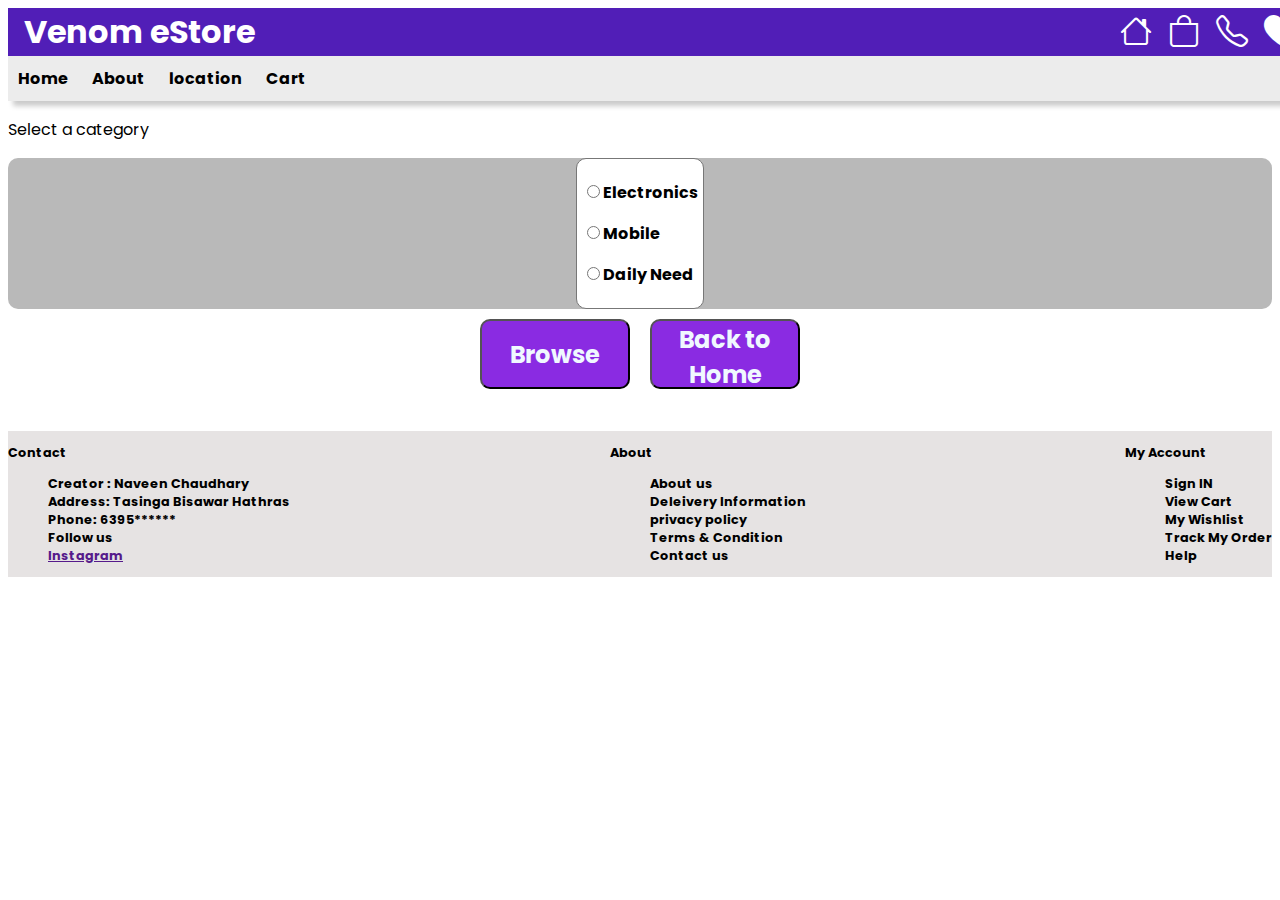
<file: generalitems.html>
<!DOCTYPE html>
<html lang="en">
<head>
    <meta charset="UTF-8">
    <meta http-equiv="X-UA-Compatible" content="IE=edge">
    <meta name="viewport" content="width=device-width, initial-scale=1.0">
    <title>Shop </title>
    <link rel="stylesheet" href="home.css">

<!-- font family -->
<link rel="preconnect" href="https://fonts.googleapis.com">
<link rel="preconnect" href="https://fonts.gstatic.com" crossorigin>
<link href="https://fonts.googleapis.com/css2?family=Poppins:wght@100&display=swap" rel="stylesheet">
<!-- end font -->

<!-- bootstrap -->
<!-- CSS only -->
<link rel="stylesheet" href="Responsive.css">
<link rel="stylesheet" href="https://cdn.jsdelivr.net/npm/bootstrap-icons@1.9.1/font/bootstrap-icons.css">
<link href="https://cdn.jsdelivr.net/npm/bootstrap@5.2.0/dist/css/bootstrap.min.css" rel="stylesheet" integrity="sha384-gH2yIJqKdNHPEq0n4Mqa/HGKIhSkIHeL5AyhkYV8i59U5AR6csBvApHHNl/vI1Bx" crossorigin="anonymous">

<!-- Ennd JavaScript -->
</head>
<body>
 <!-- Navbar -->
    <header id="header">
         <div id="hamBurger"><i class="bi bi-three-dots"></i>
         </div>
         <div id="brandname">
            Venom eStore
        </div>
        <div id="icons">
            <!-- <div id="cross"><i class="bi bi-arrow-left"></i></div>  -->
            
            <a href="index.html"><i class="bi fa-3x fa-xl bi-house" style="font-size:2em"></i></a>
            <a href="cart.html"><i class="bi bi-bag" style="font-size:2em"></i></a>
            
            <a href="help.html"><i class="bi bi-telephone" style="font-size:2em"></i></a>
            <a href="wishlist.html"> <i class="bi bi-heart-fill" style="font-size:2em"></i></a>
           
            <!-- <i class="bi bi-info-circle-fill" style="font-size:2em"></i> -->
        </div>

        <div id="sidebar">
       <i class="bi bi-arrow-left" style="font-size:2em;" id="cross"></i>
             <div>
                
                <a href="index.html"><i class="bi fa-3x fa-xl bi-house" style="font-size:2em"></i></a>
                Home
               <a href="cart.html"> <i class="bi bi-bag" style="font-size:2em"></i></a>Cart
                
                <a href="wishlist.html"><i class="bi bi-heart-fill" style="font-size:2em"></i></a>
                Wishlist
                
                <a href="help.html"><i class="bi bi-telephone" style="font-size:2em"></i></a>
                Help
               
                <a href=""> <i class="bi bi-geo-alt"style="font-size:2em"></i></a>
                YourLocation 
                
                <a href=""><i class="bi bi-graph-up-arrow"style="font-size:2em"></i></a>
                Track Your Order
                
                <a href=""><i class="bi bi-hand-thumbs-up"style="font-size:2em"></i></a>
                Support Me
             </div>
            <div>
                <div>
                        <p>
                            You Can Shop Anything You want
                        </p>
                        <p>
                            Feel Free to shop
                        </p>
                </div>
            </div> 
        </div>
    </header>
    <!-- Navbar End -->

    <div id="subheader">
        <a href="index.html">Home</a>
        <a href="help.html">About</a>
        <a  href="#">location</a>
        <a href="cart.html">Cart</a>
    </div>
  

    <p>Select a category</p>

    <div id="categoriescontainer">

   
      <div class="table">
         <p> <input type="radio" name="gender">Electronics </p>
         <p> <input type="radio" name="gender">Mobile </p>
         <p> <input type="radio" name="gender">Daily Need</p>

      </div>
      <div class="table" id="maleclothes">
         <p> <input type="radio" name="clothtype">Watches</p>
         <p> <input type="radio" name="clothtype">Smart Watches</p>
         <p> <input type="radio" name="clothtype">TV</p>
         <p> <input type="radio" name="clothtype">Games</p>
         <p> <input type="radio" name="clothtype">headphones</p>
         <p> <input type="radio" name="clothtype">Laptops</p>
      </div>

      <div class="table" id="femaleclothes">
        <p> <input type="radio" name="clothtype">Oppo</p>
        <p> <input type="radio" name="clothtype">Realme</p>
        <p> <input type="radio" name="clothtype">redMI</p>
        <p> <input type="radio" name="clothtype">vivo</p>
        <p> <input type="radio" name="clothtype">Samsung</p>
        <p> <input type="radio" name="clothtype">OnePlus</p>
     </div>

     
     <div class="table" id="kidsclothes">
        <p> <input type="radio" name="clothtype">Bath & Shower</p>
        <p> <input type="radio" name="clothtype">Dairy</p>
        <p> <input type="radio" name="clothtype">Soap</p>
        <p> <input type="radio" name="clothtype">Namkeen</p>
        <p> <input type="radio" name="clothtype">Gifts</p>
        <p> <input type="radio" name="clothtype">School items</p>
     </div>


      <div class="table" id="pricerange">
         <p> <input type="radio" name="price" > <1000 </p>
         <p> <input type="radio" name="price" >  1000-5000 </p>
         <p> <input type="radio" name="price" > 10000-15000 </p>
         <p> <input type="radio" name="price" > 15000-20000 </p>
         <p> <input type="radio" name="price" > 20000-30000</p>
         <p> <input type="radio" name="price" > 30000> </p>
      </div>
    </div>

    <div id="buttongroup">
        <a href="#"><button onclick="showloader(1000)">Browse</button></a>
        <a href="index.html"><button>Back to Home</button></a>
    </div>

    <div id="alertcontainer">
        <div id="alert">
         Successfully  Done !!
            <div>
        <div id="loader1"></div>
        <div id="loader2"></div>
        <div id="loader3"></div>
            </div>
          </div>
      </div>


    <footer style="font-size: 0.8rem;">
        <div> <p>Contact</p>
          <ul>
            <li>Creator : Naveen Chaudhary</li>
            <li>Address: Tasinga Bisawar Hathras </li>
            <li>Phone:  6395******</li>
            <li>Follow us</li>
            <li><a href="">Instagram</a></li>
          </ul>
         </div>
    
        <div> <p>About</p>
       <ul>
        <li>About us</li>
        <li>Deleivery Information</li>
        <li>privacy policy</li>
        <li>Terms & Condition</li>
        <li>Contact us</li>
       </ul>
        </div>
    <div> <p>My Account</p>
    
        <ul>
            <li>Sign IN</li>
            <li>View Cart</li>
            <li>My Wishlist</li>
            <li>Track My Order</li>
            <li>Help</li>
        </ul>
    
     </div>
    </footer>
    
    
    
    
    <!-- JavaScript Bundle with Popper -->
    <script src="https://cdn.jsdelivr.net/npm/bootstrap@5.2.0/dist/js/bootstrap.bundle.min.js" integrity="sha384-A3rJD856KowSb7dwlZdYEkO39Gagi7vIsF0jrRAoQmDKKtQBHUuLZ9AsSv4jD4Xa" crossorigin="anonymous"></script>
    <script src="home.js"></script>
    </body>
    </html>
</file>
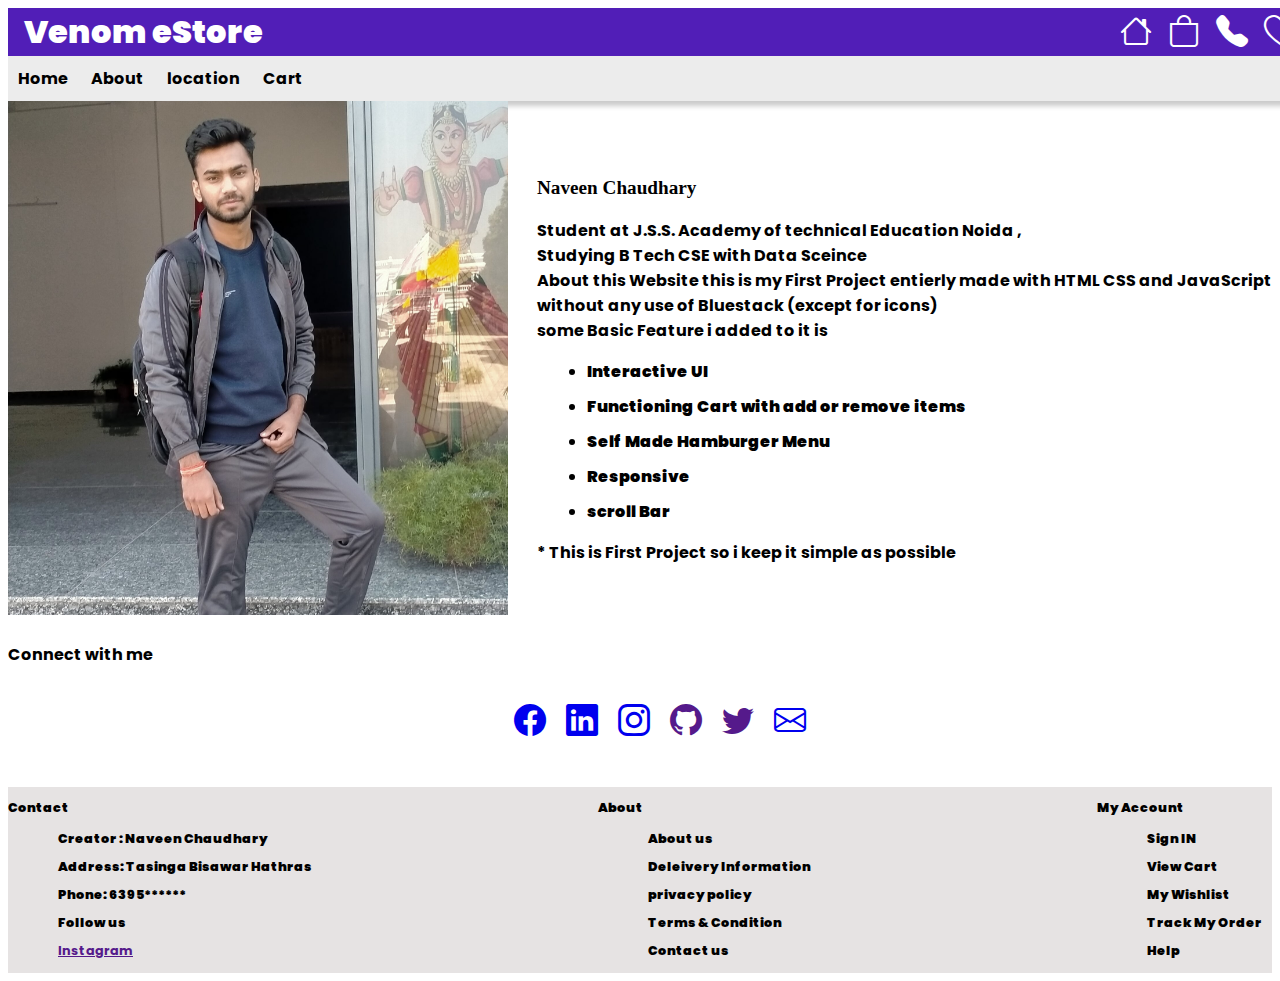
<file: help.html>
<!DOCTYPE html>
<html lang="en">
<head>
    <meta charset="UTF-8">
    <meta http-equiv="X-UA-Compatible" content="IE=edge">
    <meta name="viewport" content="width=device-width, initial-scale=1.0">
    <title>Shop </title>
    <link rel="stylesheet" href="home.css">
    <link rel="stylesheet" href="help.css">

<!-- font family -->
<link rel="preconnect" href="https://fonts.googleapis.com">
<link rel="preconnect" href="https://fonts.gstatic.com" crossorigin>
<link href="https://fonts.googleapis.com/css2?family=Poppins:wght@100&display=swap" rel="stylesheet">
<!-- end font -->

<!-- bootstrap -->
<!-- CSS only -->
<link rel="stylesheet" href="Responsive.css">
<link rel="stylesheet" href="https://cdn.jsdelivr.net/npm/bootstrap-icons@1.9.1/font/bootstrap-icons.css">
<link href="https://cdn.jsdelivr.net/npm/bootstrap@5.2.0/dist/css/bootstrap.min.css" rel="stylesheet" integrity="sha384-gH2yIJqKdNHPEq0n4Mqa/HGKIhSkIHeL5AyhkYV8i59U5AR6csBvApHHNl/vI1Bx" crossorigin="anonymous">

<!-- Ennd JavaScript -->
</head>
<body>
 <!-- Navbar -->
    <header id="header">
         <div id="hamBurger"><i class="bi bi-three-dots"></i>
         </div>
         <div id="brandname">
            Venom eStore
        </div>
        <div id="icons">
            <!-- <div id="cross"><i class="bi bi-arrow-left"></i></div>  -->
            
            <a href="index.html"><i class="bi fa-3x fa-xl bi-house" style="font-size:2em"></i></a>
            <a href="cart.html"><i class="bi bi-bag" style="font-size:2em"></i></a>
            
            <a href="help.html"><i class="bi bi-telephone-fill" style="font-size:2em"></i></a>
            <a href="wishlist.html"> <i class="bi bi-heart" style="font-size:2em"></i></a>
           
            <!-- <i class="bi bi-info-circle-fill" style="font-size:2em"></i> -->
        </div>

        <div id="sidebar">
       <i class="bi bi-arrow-left" style="font-size:2em;" id="cross"></i>
             <div>
                
                <a href="index.html"><i class="bi fa-3x fa-xl bi-house" style="font-size:2em"></i></a>
                Home
               <a href="cart.html"> <i class="bi bi-bag" style="font-size:2em"></i></a>Cart
                
                <a href="wishlist.html"><i class="bi bi-heart" style="font-size:2em"></i></a>
                Wishlist
                
                <a href="help.html"><i class="bi bi-telephone-fill" style="font-size:2em"></i></a>
                Help
               
                <a href=""> <i class="bi bi-geo-alt"style="font-size:2em"></i></a>
                YourLocation 
                
                <a href=""><i class="bi bi-graph-up-arrow"style="font-size:2em"></i></a>
                Track Your Order
                
                <a href=""><i class="bi bi-hand-thumbs-up"style="font-size:2em"></i></a>
                Support Me
             </div>
            <div>
                <div>
                        <p>
                            You Can Shop Anything You want
                        </p>
                        <p>
                            Feel Free to shop
                        </p>
                </div>
            </div> 
        </div>
    </header>
    <!-- Navbar End -->

    <div id="subheader">
        <a href="index.html">Home</a>
        <a href="help.html">About</a>
        <a  href="https://google.com">location</a>
        <a href="cart.html">Cart</a>
    </div>


    <div id="about">
        <div class="img">
        <img src="venom.jpg" alt="" class="profile">
        </div>
        <div class="bio">
         <p>Naveen Chaudhary</p>
         <div>
          Student at J.S.S. Academy of technical Education Noida ,<br> Studying 
          B Tech CSE with Data Sceince <br>
          <span>About this Website</span>
          this is my First Project entierly made with HTML CSS and JavaScript <br> without 
          any use of Bluestack (except for icons) 
          <br>some Basic Feature i added to it is 
          <ul>
            <li>Interactive UI</li>
            <li>Functioning Cart with add or remove items</li>
            <li>Self Made Hamburger Menu</li>
            <li>Responsive</li>
            <li>scroll Bar</li>
          </ul>
          * This is First Project so i keep it simple as possible
         </div>
        </div>
    </div>


    <div class="contact">
        <p>Connect with me</p>
        <ul style="font-size: 2rem;">
           <a href="https://www.facebook.com/samrat.navi.52"><li><i class="bi bi-facebook"></i></li></a>
           <a href="https://www.linkedin.com/in/naveen-chaudhary-6b2755227"><li><i class="bi bi-linkedin"></i></li></a>
           <a href="https://www.instagram.com/naveenchaudhary1402/"><li><i class="bi bi-instagram"></i></li></a>
           <a href=""><li><i class="bi bi-github"></i></li></a>
           <a href=""><li><i class="bi bi-twitter"></i></li></a>
           <a href="mailto:navi1419naveen@gmail.com"><li><i class="bi bi-envelope"></i></li></a>

        </ul>
    </div>



    <footer style="font-size: 0.8rem;">
        <div> <p>Contact</p>
          <ul>
            <li>Creator : Naveen Chaudhary</li>
            <li>Address: Tasinga Bisawar Hathras </li>
            <li>Phone:  6395******</li>
            <li>Follow us</li>
            <li><a href="">Instagram</a></li>
          </ul>
         </div>
    
        <div> <p>About</p>
       <ul>
        <li>About us</li>
        <li>Deleivery Information</li>
        <li>privacy policy</li>
        <li>Terms & Condition</li>
        <li>Contact us</li>
       </ul>
        </div>
    <div> <p>My Account</p>
    
        <ul>
            <li>Sign IN</li>
            <li>View Cart</li>
            <li>My Wishlist</li>
            <li>Track My Order</li>
            <li>Help</li>
        </ul>
    
     </div>
    </footer>
    
    
    
    
    <!-- JavaScript Bundle with Popper -->
    <script src="https://cdn.jsdelivr.net/npm/bootstrap@5.2.0/dist/js/bootstrap.bundle.min.js" integrity="sha384-A3rJD856KowSb7dwlZdYEkO39Gagi7vIsF0jrRAoQmDKKtQBHUuLZ9AsSv4jD4Xa" crossorigin="anonymous"></script>
    <script src="home.js"></script>
    </body>
    </html>
</file>
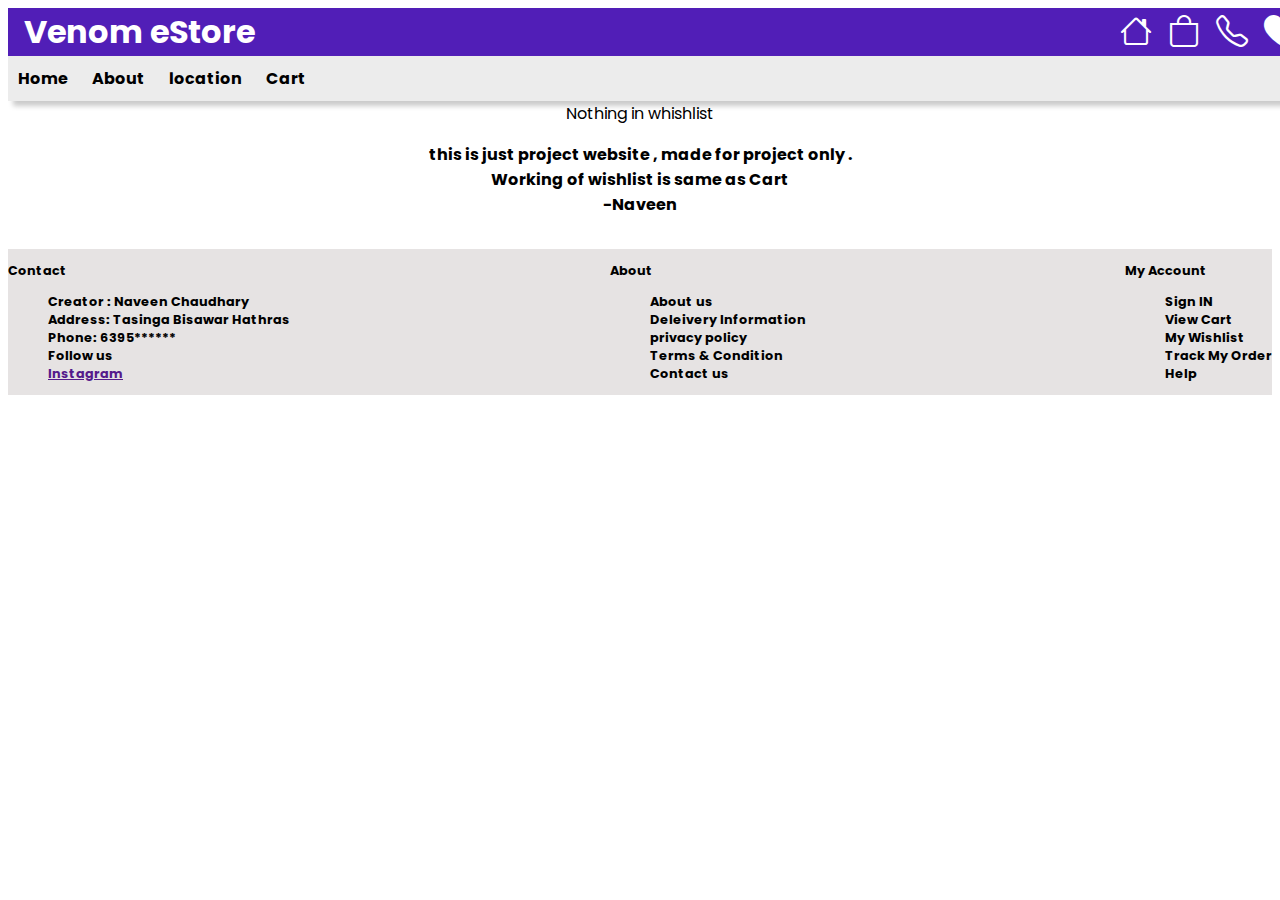
<file: wishlist.html>
<!DOCTYPE html>
<html lang="en">
<head>
    <meta charset="UTF-8">
    <meta http-equiv="X-UA-Compatible" content="IE=edge">
    <meta name="viewport" content="width=device-width, initial-scale=1.0">
    <title>Shop </title>
    <link rel="stylesheet" href="home.css">

<!-- font family -->
<link rel="preconnect" href="https://fonts.googleapis.com">
<link rel="preconnect" href="https://fonts.gstatic.com" crossorigin>
<link href="https://fonts.googleapis.com/css2?family=Poppins:wght@100&display=swap" rel="stylesheet">
<!-- end font -->

<!-- bootstrap -->
<!-- CSS only -->
<link rel="stylesheet" href="Responsive.css">
<link rel="stylesheet" href="https://cdn.jsdelivr.net/npm/bootstrap-icons@1.9.1/font/bootstrap-icons.css">
<link href="https://cdn.jsdelivr.net/npm/bootstrap@5.2.0/dist/css/bootstrap.min.css" rel="stylesheet" integrity="sha384-gH2yIJqKdNHPEq0n4Mqa/HGKIhSkIHeL5AyhkYV8i59U5AR6csBvApHHNl/vI1Bx" crossorigin="anonymous">

<!-- Ennd JavaScript -->
</head>
<body>
 <!-- Navbar -->
    <header id="header">
         <div id="hamBurger"><i class="bi bi-three-dots"></i>
         </div>
         <div id="brandname">
            Venom eStore
        </div>
        <div id="icons">
            <!-- <div id="cross"><i class="bi bi-arrow-left"></i></div>  -->
            
            <a href="index.html"><i class="bi fa-3x fa-xl bi-house" style="font-size:2em"></i></a>
            <a href="cart.html"><i class="bi bi-bag" style="font-size:2em"></i></a>
            
            <a href="help.html"><i class="bi bi-telephone" style="font-size:2em"></i></a>
            <a href="wishlist.html"> <i class="bi bi-heart-fill" style="font-size:2em"></i></a>
           
            <!-- <i class="bi bi-info-circle-fill" style="font-size:2em"></i> -->
        </div>

        <div id="sidebar">
       <i class="bi bi-arrow-left" style="font-size:2em;" id="cross"></i>
             <div>
                
                <a href="index.html"><i class="bi fa-3x fa-xl bi-house" style="font-size:2em"></i></a>
                Home
               <a href="cart.html"> <i class="bi bi-bag" style="font-size:2em"></i></a>Cart
                
                <a href="wishlist.html"><i class="bi bi-heart-fill" style="font-size:2em"></i></a>
                Wishlist
                
                <a href="help.html"><i class="bi bi-telephone" style="font-size:2em"></i></a>
                Help
               
                <a href=""> <i class="bi bi-geo-alt"style="font-size:2em"></i></a>
                YourLocation 
                
                <a href=""><i class="bi bi-graph-up-arrow"style="font-size:2em"></i></a>
                Track Your Order
                
                <a href=""><i class="bi bi-hand-thumbs-up"style="font-size:2em"></i></a>
                Support Me
             </div>
            <div>
                <div>
                        <p>
                            You Can Shop Anything You want
                        </p>
                        <p>
                            Feel Free to shop
                        </p>
                </div>
            </div> 
        </div>
    </header>
    <!-- Navbar End -->

    <div id="subheader">
        <a href="index.html">Home</a>
        <a href="help.html">About</a>
        <a  href="#">location</a>
        <a href="cart.html">Cart</a>
    </div>


    <div class="wishlist">
        Nothing in whishlist
        <p>
            this is just project website , made for project only . <br>
            Working of wishlist is same as Cart 
 <br>
            <span>-Naveen</span>
        </p>
    </div>


    <footer style="font-size: 0.8rem;">
        <div> <p>Contact</p>
          <ul>
            <li>Creator : Naveen Chaudhary</li>
            <li>Address: Tasinga Bisawar Hathras </li>
            <li>Phone:  6395******</li>
            <li>Follow us</li>
            <li><a href="">Instagram</a></li>
          </ul>
         </div>
    
        <div> <p>About</p>
       <ul>
        <li>About us</li>
        <li>Deleivery Information</li>
        <li>privacy policy</li>
        <li>Terms & Condition</li>
        <li>Contact us</li>
       </ul>
        </div>
    <div> <p>My Account</p>
    
        <ul>
            <li>Sign IN</li>
            <li>View Cart</li>
            <li>My Wishlist</li>
            <li>Track My Order</li>
            <li>Help</li>
        </ul>
    
     </div>
    </footer>
    
    
    
    
    <!-- JavaScript Bundle with Popper -->
    <script src="https://cdn.jsdelivr.net/npm/bootstrap@5.2.0/dist/js/bootstrap.bundle.min.js" integrity="sha384-A3rJD856KowSb7dwlZdYEkO39Gagi7vIsF0jrRAoQmDKKtQBHUuLZ9AsSv4jD4Xa" crossorigin="anonymous"></script>
    <script src="home.js"></script>
    </body>
    </html>
</file>
<file: home.css>
*{
    font-family: 'Poppins','Franklin Gothic Book',sans-serif;
}

header
{
    display: flex;
    justify-content: space-between;
    flex-direction: row;
    padding-left: 1em;
    padding-right: 1em;
    background-color: rgb(81, 30, 183);
    color:white ;

    width: 100vw;
    /* font-size: 2em; */
}
#brandname
{
    font-size: 2em;
    font-weight: bolder;
    /* margin: px; */
}
#icons
{
    display: flex;
    justify-content: space-around;   
    /* border: 1px solid red; */
}
#icons>a{
    margin: 0px 0.5em;
    color: white;
}
#icons :hover
{
    transform: scale(1.2);
    
}

#subheader>a
{
    text-decoration: none;
    color: black;
    font-weight: bold;
}

.bi
{
    transition: all;

}
#hamBurger
{
    display: none;
    transition: all;
}


/* NavBar End */

#subheader
{  width: 100vw;
    background-color: rgb(236, 236, 236);
    padding: 10px 0px;
    
    box-shadow: rgb(203, 203, 203) 5px 5px 5px;
}
#subheader>a
{
    margin: auto 10px;
}
#subheader>a:hover
{
    text-decoration: underline;
}
#carausel
{
    display: flex;
    align-items: flex-start;
    flex-direction: column;
}
#carausel>p{
    margin: 10px auto;
}
#sale
{
    color: blueviolet;
    margin: 10px;
    font-size: 2rem;
    font-weight: bold;
}
#saledetails
{
 color: blueviolet;
 font-weight: 1000;
 font-size: 3rem;
 text-align: center;
 margin-bottom: 10px;
 box-sizing: border-box;
 width: 100vw;

}
#saleinfo
{
    margin-bottom: 10px;
    font-weight: bold;
    text-align: center;
    margin: auto;
}

button:hover
{
    border: 2px solid blueviolet;
    color: blueviolet;
    background-color: white;
    
}
#banner
{
    /* border: 1px solid red; */
    width: 100vw;
    height:100vw;
    margin: 12px 0px;
    display: flex;
    flex-direction: column-reverse;
    max-height:600px;
    background-image: url("bag.jpg");
    background-size: contain;
    
}
#banner>div>p
{
    margin: 10px auto ;
    font-weight: bold;
    text-align: center;
    color: rgb(255, 255, 255);
    
}

#banner>div
{
    display: flex;
    flex-direction: column-reverse;
    height: 40%;
    background: linear-gradient(to top , rgba(0, 0, 0, 0.71) , rgba(255, 255, 255, 0));
}

.button
{
    width: 20vw;
    height: 10vw;
    font-size: 1rem;
    border-radius: 12px;
    font-weight: bold;
    border: 2px solid white;
    color: rgb(255, 255, 255);
    background-color: blueviolet;
    margin: auto;
    max-width:10rem;
    max-height: 4rem;
    min-width: 120px;
    min-height: 50px;
    box-sizing: border-box;

}
.linebreaker
{
    border-top: 4px solid blueviolet;
    width: 80vw;
    margin: 10px auto;
    height: 0px;
    border-radius: 10px;

}
.divtitle
{
    display: flex;
    flex-direction: row;
   /* border: 1px solid green; */
}

.divtitle>span
{
    text-align: center;
    font-size: 3rem;
    margin: auto;
    /* border: 1px solid red; */
    /* text-decoration: underline; */
}
.divtitle>div
{
    border-top: 3px solid rgb(127, 126, 126);
    width: 30vw;
    height: 0px;
    margin: auto;
}

footer
{
    margin-top: 2rem;
    display: flex;
    flex-direction: row;
    justify-content: space-between;
    background-color: rgb(230, 227, 227);
}
footer>div>p
{
    font-weight: bolder;
}
footer>div>ul
{
list-style: none;
font-weight: bold;
}
#sidebar
{    
    
    display: none;
    position: fixed;
    top: 0px;
    left: 0px;
    background-color: rgb(93, 111, 111);
    width: 60vw;
    height: 100vh;
    display: flex;
    flex-direction: column;
    justify-content: space-between;
    display: none;
    z-index: 4;
}
#sidebar>div
{
    display: flex;
    text-align: center;
    flex-direction: column;
    margin-top: 40px;
}
#sidebar>div>a
{
    color: white;
    text-decoration: none;
}
#sidebar:nth-child(1):hover
{
color: blueviolet;
}
#cross
{
    position:absolute;
    right: 0px;
}
.featured
{
    width: 150px;
    height: 200px;

}
.scrollbar
{
    display: grid;
    grid-auto-flow: column;
    gap: 1rem;
    overflow-y: auto;
    overscroll-behavior-x: contain;
    scroll-snap-type: x mandatory;
    scrollbar-width: none;
    padding: 10px;
}
.scrollbar>div
{
    scroll-snap-align: start;
}
.scrollbar::-webkit-scrollbar
{
display: none;
}
.featured
{
    border: 1px solid rgb(158, 158, 158);
    font-weight: bold;
    text-align: center;
    display: flex;
    flex-direction: column;
    justify-content: space-around;
}
#categories>*
{
    font-weight: bold;
}
.symbol
{
    font-size: 7rem;
    color: rgb(116, 116, 116);
}
.symbol:hover
{
    transform: scale(1.1);
}
.symbolbox
{
    margin:10px 20px;
}
#salestatics
{
display: flex;
justify-content: space-around;
}
#salestatics>div>div
{
    font-size: 3rem;
}
#salestatics>div
{
    text-align: center;
    font-weight: bold;
}
.card:hover
{
    box-shadow: grey 4px 4px 12px;

}
.card
{
    border-radius: 12px;
}
.active:hover
{
    transform: scale(1);
}
.addtocart
{
    border-radius: 5px;
    border: 1px solid rgb(255, 255, 255);
    background-color: blueviolet;
    color: white;
    width: 100%;
    font-weight: bold;

}
.addtocart:hover
{
    transform: scale(1);
}
#alertcontainer
{
    width: 100vw;
    height: 100vh;
    position: fixed;
    top: 0px;
    left: 0px;
    display: flex;
    justify-content: center;
    align-items: center;
    display: none;
}
 #alert
 {
    width: 200px;
    height: 70px;
    background-color: rgb(255, 255, 255);
    color:blueviolet;
    border:2px solid blueviolet;
    border-radius: 10px;
    padding: 10px;
    display: flex;
    flex-direction: column;
    justify-content: space-around;
    text-align: center;
    margin: auto;
    font-weight: bold;
  
 }

 #alert>div
 {
    display: flex;
    margin: auto;
 }
 #alert>div>div
 {
    margin: 5px;
    width: 15px;
    height: 15px;
    background-color: blueviolet;
    /* border: 1px solid red; */
    border-radius: 50%;
 }

#alert>div>div
{
    animation-name: nvnloading;
    animation-duration:1s;
    animation-iteration-count: infinite;   
}
#loader2
{
    animation-delay: 0.33s;
}
#loader3
{
    animation-delay: 0.66s;
}
 @keyframes nvnloading
 {
     0%
     {
        transform:scale(1);
        
    }
    16%
    {
        transform:scale(1.5);
    
    }
    33%
    {
        transform:scale(1);
    }
 }

 .wishlist
 {
    text-align: center;
 }
 .wishlist>p{
    font-weight: bolder;
 }
 
 #categoriescontainer
 {
    display: flex;
    /* border: 1px solid red; */
    border-radius: 10px;
    background-color: rgb(185, 185, 185);
    display: flex;
    font-weight: bolder;
    justify-content: space-around;

 }
 .table
 {
    border: 1px solid rgb(119, 119, 119);
    border-radius: 10px;
    background-color: white;
 padding: 5px;
 }
 #maleclothes
 {
    display: none;

 }
 #femaleclothes
 {
    display: none;
 }
 #kidsclothes
 {
    display: none;
 }
 #pricerange
 {
    display: none;
 }
 #buttongroup>a>button
 {
    margin: 10px;
   width: 150px;
   height: 70px;
   font-size: 1.5rem;
   font-weight: bolder;
  border-radius: 10px;
  background-color: blueviolet;
  color: aliceblue;
 }
 #buttongroup
 {
    display: flex;
    justify-content: center;
 }

 #buttongroup>a>button:hover
 {
    background-color: rgb(98, 6, 183);
 }
</file>
<file: help.css>
*
{
    font-weight: bold;
}
.img>img
{
    width:90vw;
    box-sizing: border-box;
    max-width: 500px;
    align-self: center;
    
}
#about
{
    display: flex;
    align-items: center;
    /* border: 1px solid red; */
    flex-wrap: wrap;
    justify-content: space-between;
}
.bio>p
{
    font-size: larger;
    font-weight: bolder;
    font-weight: 8000;
    font-family: "Eras ITC";
}

.contact>ul
{
 margin-top: 20px;   
list-style: none;
color: black;
display: flex;
flex-direction: row;
justify-content: center;
}
li
{
    margin: 10px;
}

li
{
    font-weight: bolder;

}

.contact>p
{
    margin-top: 20px;
}
@media (max-width :600px)
{
    #about
    {
        display: flex;
        justify-content: center;
        /* border: px solid blue; */
    }
}
</file>
<file: Responsive.css>
@media screen and (max-width:1000px)
{   
    #icons
    {
        display: none;
    }
    #brandname
    {
        text-align: center;
        /* border: 1px solid red; */
        display: flex;
        align-items: center;
        margin: 6px auto;
    }
    #hamBurger
    {
        /* border: 1px solid red; */
        width: 40px;
        height: 40px;
        position: absolute;
        top: 10px;
        left: 10px;
        display: inline-block;
        font-size: 1.5em;
        padding-left: 5px;
        transition: all;
    }

}
</file>
<file: cart.css>
*
{
    font-weight: bold;
    /* font-family: 'Franklin Gothic Book'; */
}
.alert
{
    position:absolute;
    top: 0px;
    left: 0px;
    width: 100vw;
    height: 100vh;
    border: 1px solid rgb(0, 0, 0);
    display: flex;
    flex-direction: column;
    align-items: center;
    justify-content: center;
    border-radius: 10px;

   background-color: rgba(0, 0, 0, 0.489);
   display: none;
}
.alert>div
{
    width: 150px;
    height: 100px;
    border: 2px solid red;
    display: flex;
    justify-content: center;
    align-items: center;
    flex-direction: column;
    margin: auto;
    background-color: white;
    border-radius: 10px;
}
.alert>div>button
{
    width: 80px;
    height: 40px;
    margin-top: 5px;
    border-radius: 10px;
    font-size: 30px;
    font-family: "Poppins";
    background-color: blueviolet;
    color: white;
}
#carditemcontainer
{
    display: flex;
    flex-direction: row;

}
#allcart > *
{
    font-family: 'Franklin Gothic Book';

}
.carditemCard
{
display: flex;
justify-content: space-around;
font-family: 'Franklin Gothic Book';
flex-wrap: wrap;
}
.carditemCard>img
{
    width: 5rem;
    height: 5rem;
}
.carditemCard>button
{
    width: 100px;
    height: 50px;
    border-radius: 10px;
    border: 1px solid grey;
    background-color: rgb(255, 255, 255);
    color: rgb(0, 0, 0);
    font-family: 'Franklin Gothic Book';
}
.carditemCard>button:hover
{
    background-color: rgb(213, 213, 213);
}
#bill
{
    display: flex;
    font-family: 'Franklin Gothic Book';
}
#bill>p
{
    font-family: 'Franklin Gothic Book';

}
#paymentbutton
{
    width: 120px;
    height: 50px;
    display: block;
    margin: 2rem auto;
    border-radius: 10px;
    background-color: rgb(255, 247, 0);
    border: 1px solid white;

}
#paymentbutton:hover
{
    background-color: rgb(237, 233, 26);
    color: rgb(0, 0, 0);
    /* border: 1px solid black; */
}
</file>
